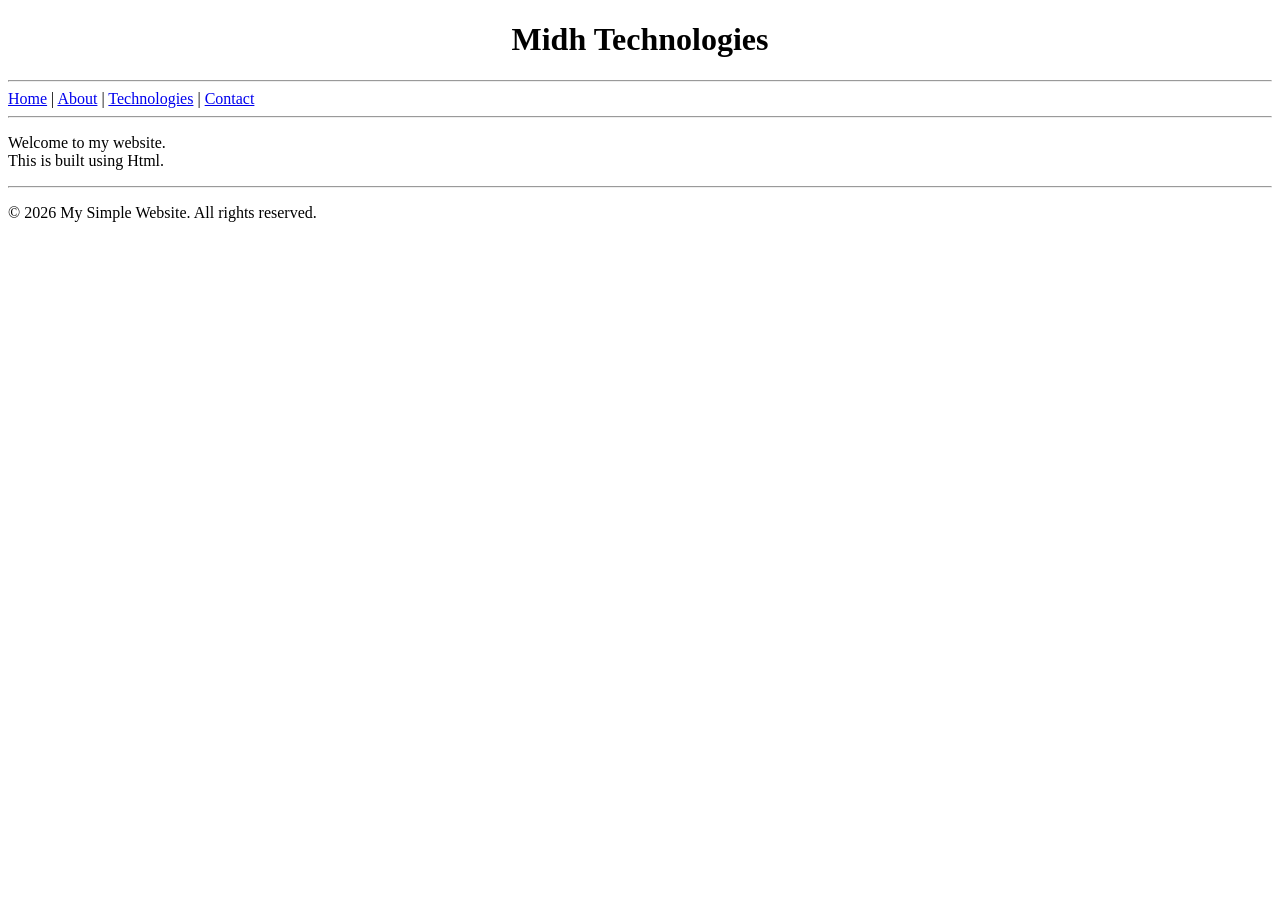
<file: Day1_Practice(HTML)/Multipage_Midhtech/index.html>
<!DOCTYPE html>
<html lang="en">
<head>
    <meta charset="UTF-8">
    <meta name="viewport" content="width=device-width, initial-scale=1.0">
    <title>Document</title>
</head>
<body>
    <center><h1>Midh Technologies</h1></center>
    <hr>
    <a href="index.html">Home</a> |
    <a href="about.html">About</a> |
    <a href="technologies.html">Technologies</a> |
    <a href="contact.html">Contact</a>
    <hr>
    <p>Welcome to my website. <br>This is built using Html.</p>
    <hr>
    <footer>
        <p>&copy; 2026 My Simple Website. All rights reserved.</p>
    </footer>
</body>
</html>
</file>
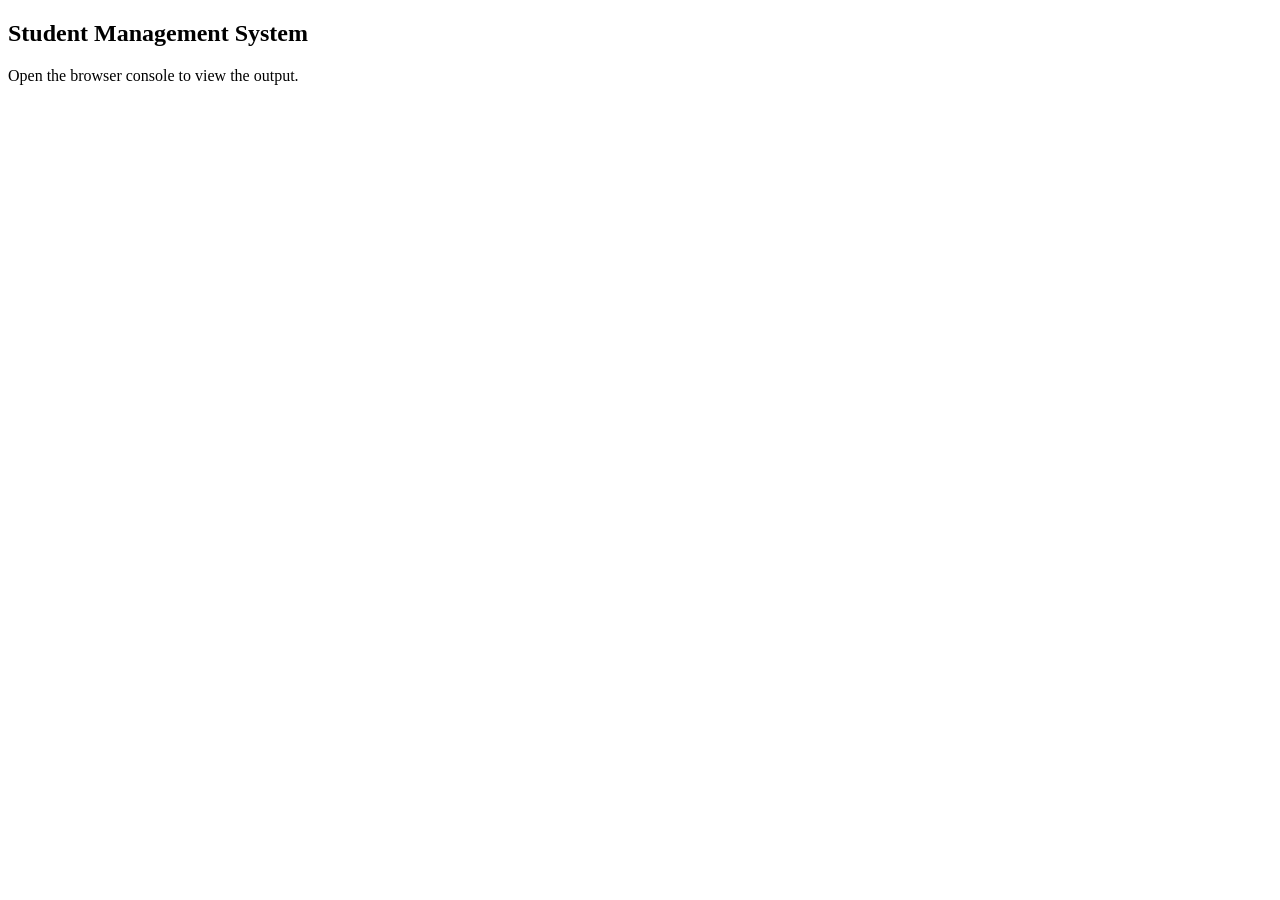
<file: Day4(JS)/Student Management System/index.html>
<!DOCTYPE html>
<html>
<head>
    <title>Student Management System</title>
</head>
<body>
    <h2>Student Management System</h2>
    <p>Open the browser console to view the output.</p>
    <script src="Script1.js"></script>
</body>
</html>
</file>
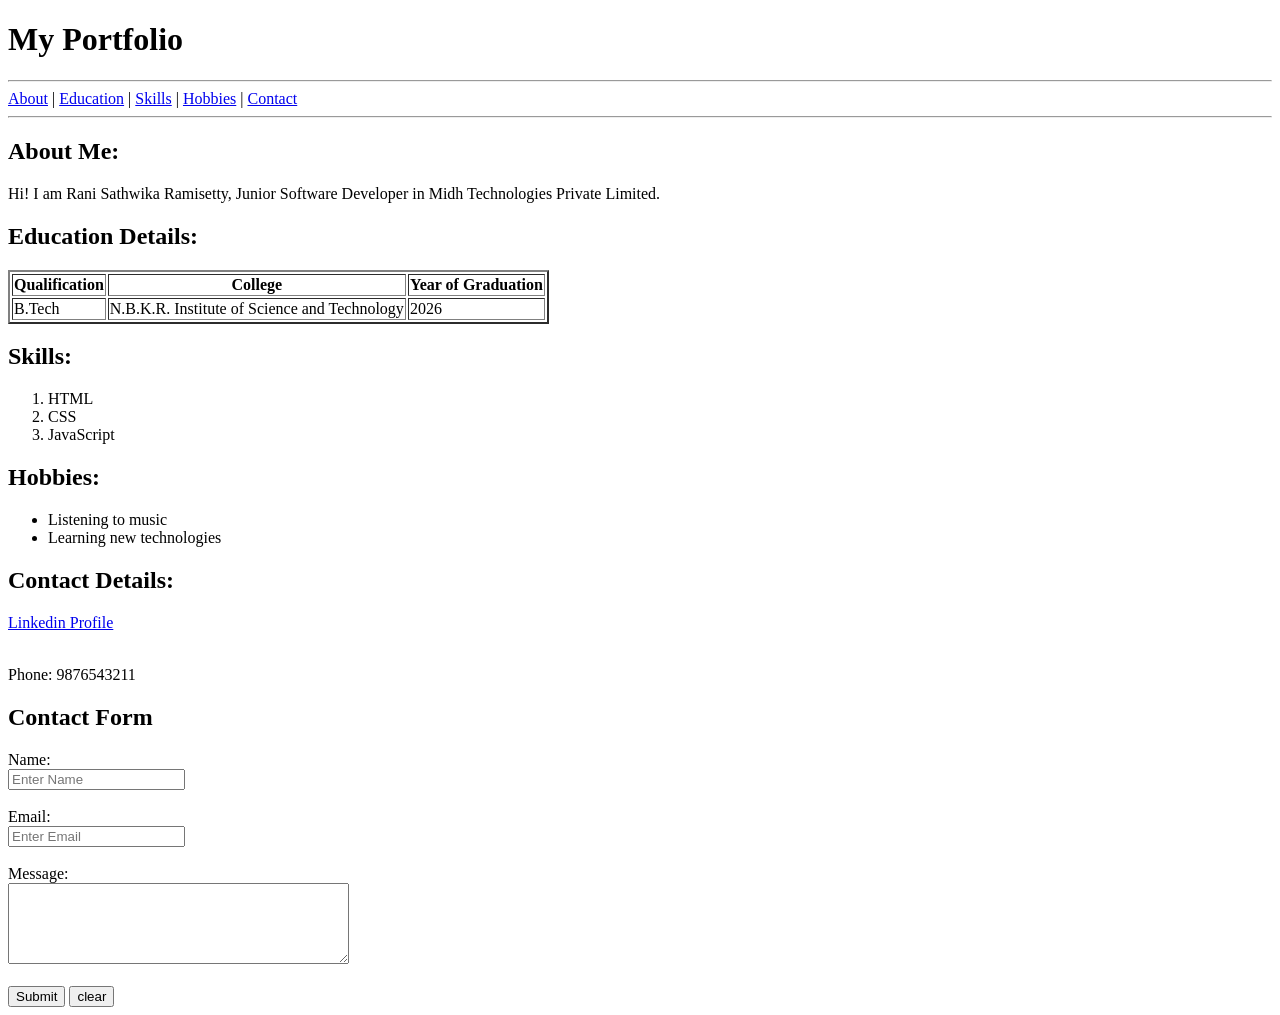
<file: Day1_Practice(HTML)/Portfolio_Midhtech.html>
<!DOCTYPE html>
<html>
<head>
<title>Personal Portfolio Website</title>
</head>
<body>
<h1>My Portfolio</h1>
<hr>
<a href="#about">About</a> |
<a href="#education">Education</a> |
<a href="#skills">Skills</a> |
<a href="#hobbies">Hobbies</a> |
<a href="#contact">Contact</a>
<hr>
<h2 id="about"></h2>

<h2 id="education"></h2>

<h2 id="skills"></h2>

<h2 id="hobbies"></h2>

<h2 id="contact"></h2>
<!-- <img src="" alt="Profile Image" width="150" height="150"> -->

<h2>About Me:</h2>
<p>Hi! I am Rani Sathwika Ramisetty, Junior Software Developer in Midh Technologies Private Limited.</p>


<h2>Education Details:</h2>
<table Border="2">
<tr>
<th>Qualification</th>
<th>College</th>
<th>Year of Graduation</th>
</tr>
<tr>
<td>B.Tech</td>
<td>N.B.K.R. Institute of Science and Technology</td>
<td>2026</td>
</tr>
</table>



<h2>Skills:</h2>
<ol>
<li>HTML</li>
<li>CSS</li>
<li>JavaScript</li>
</ol>
<h2>Hobbies:</h2>
<ul>
<li>Listening to music</li>
<li>Learning new technologies</li>
</ul>



<h2>Contact Details:</h2>
<!-- <a href="mailto:ranisathwika@gmail.com">Email</a><br><br> -->
<a href="https://www.linkedin.com/in/rani-sathwika">Linkedin Profile</a><br><br>
<p>Phone: 9876543211</p>


<h2>Contact Form</h2>
<div>
<form>
<label>Name:</label><br>
<input type="text" placeholder="Enter Name"><br><br>
<label>Email:</label><br>
<input type="email" placeholder="Enter Email"><br><br>
<label>Message:</label><br>
<textarea rows="5" cols="40"></textarea><br><br>
<input type="Submit" value="Submit"/>
<input type="reset" value="clear"/>
</div>
</form>
</body>
<html>
</file>
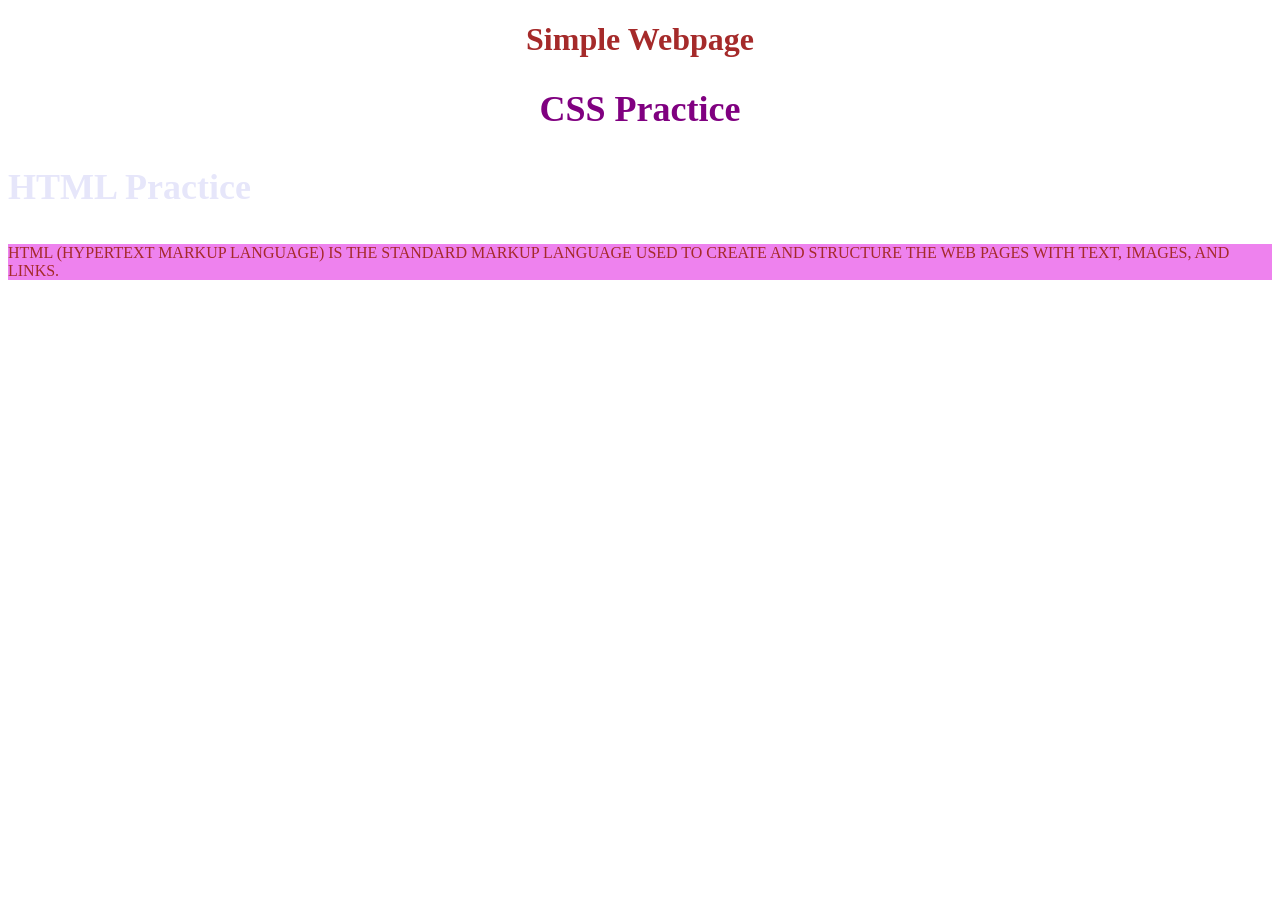
<file: Day2_Practice(HTML,CSS)/Practice1.html>
<!DOCTYPE html>
<html>
<head>
<title>Practice</title>
<link rel="stylesheet" href="style1.css">
</head>
<body>
<center><h1>Simple Webpage</h1></center>
<h2 class="highlight">CSS Practice</h2>
<h3 id="highlighter">HTML Practice</h3>
<p id="bold">HTML (HYPERTEXT MARKUP LANGUAGE) IS THE STANDARD MARKUP LANGUAGE USED TO CREATE AND STRUCTURE THE WEB PAGES WITH TEXT, IMAGES, AND LINKS.</P>
</body>
</html>
</file>
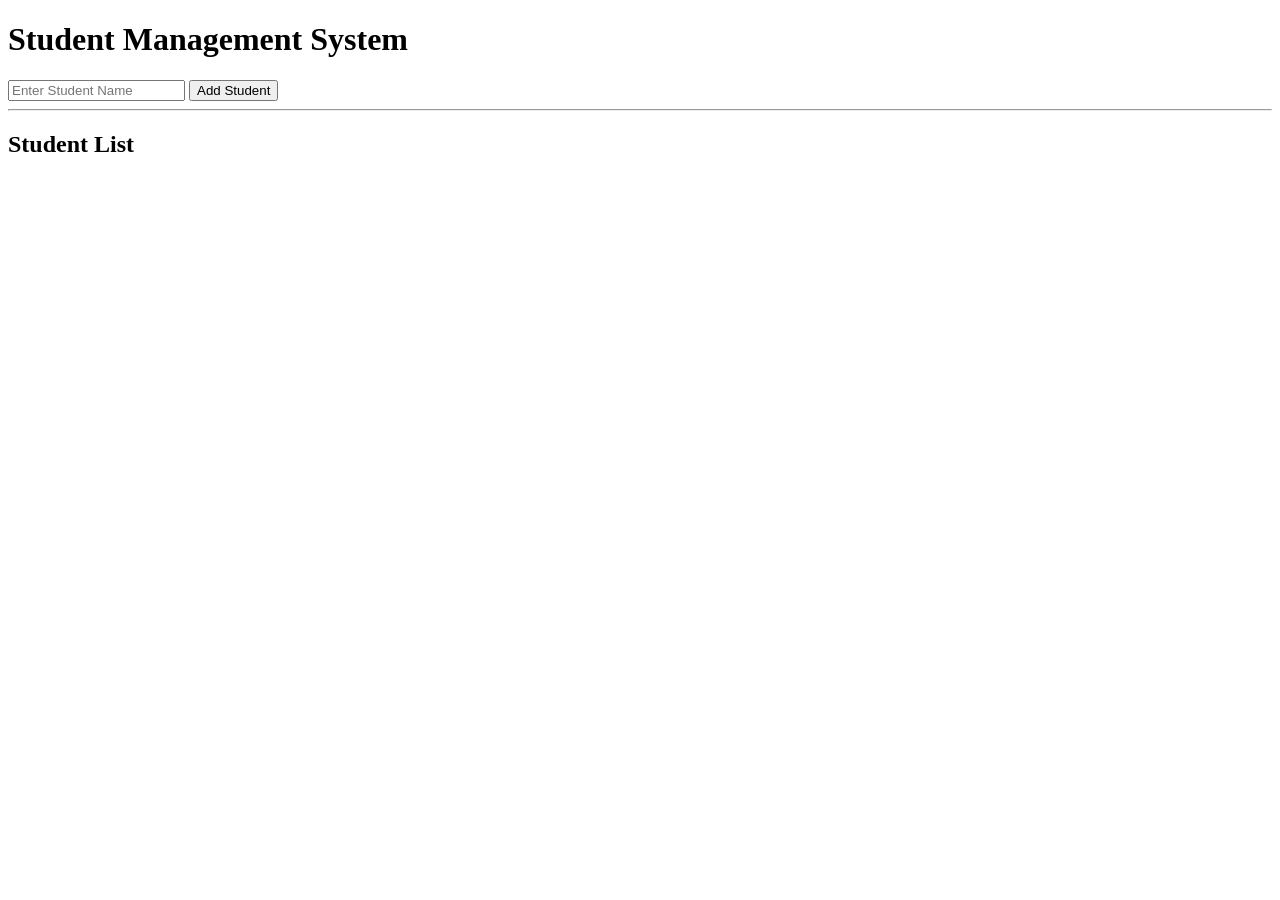
<file: Day4(JS)/Practice4.html>
<!DOCTYPE html>
<html lang="en">
<head>
    <meta charset="UTF-8">
    <meta name="viewport" content="width=device-width, initial-scale=1.0">
    <title>Document</title>
</head>
<body>
    <h1>Student Management System</h1>
    <input type="text" id="name" placeholder="Enter Student Name">
    <button onclick="addStudent()">Add Student</button>
    <hr>
<h2>
    Student List
</h2>
<ul
    id="list"></ul>
<script src="Script.js"></script>
</body>
</html>
</file>
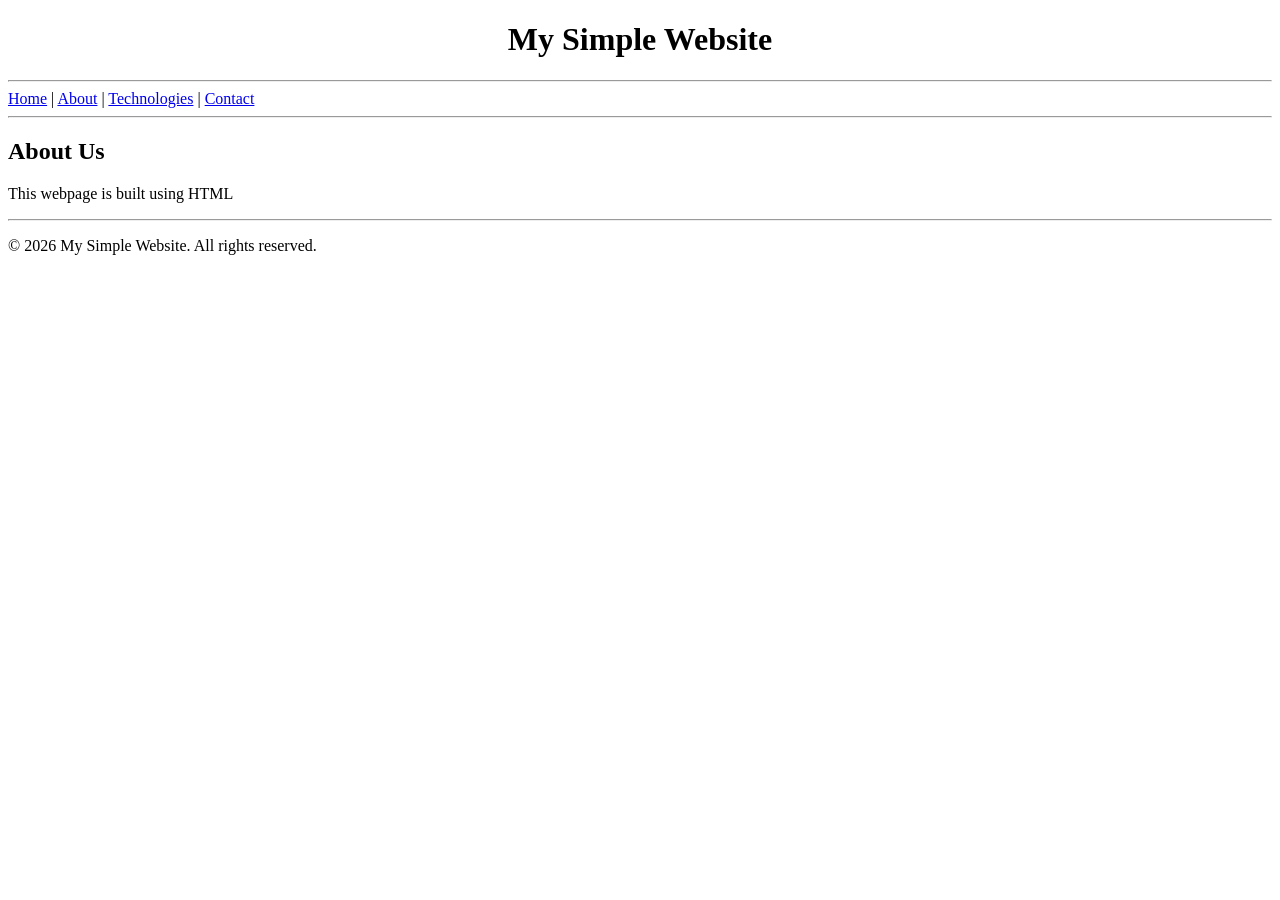
<file: Day1_Practice(HTML)/Multipage_Midhtech/about.html>
<!DOCTYPE html>
<html lang="en">
<head>
    <meta charset="UTF-8">
    <meta name="viewport" content="width=device-width, initial-scale=1.0">
    <title>Document</title>
</head>
<body>
    <center><h1>My Simple Website</h1></center>
    <hr>
    <a href="index.html">Home</a> |
    <a href="about.html">About</a> |
    <a href="technologies.html">Technologies</a> |
    <a href="contact.html">Contact</a>
<hr>
<h2>About Us</h2>
    <p>This webpage is built using HTML</p>
    <hr>
     <footer>
        <p>&copy; 2026 My Simple Website. All rights reserved.</p>
    </footer>
</body>
</html>
</file>
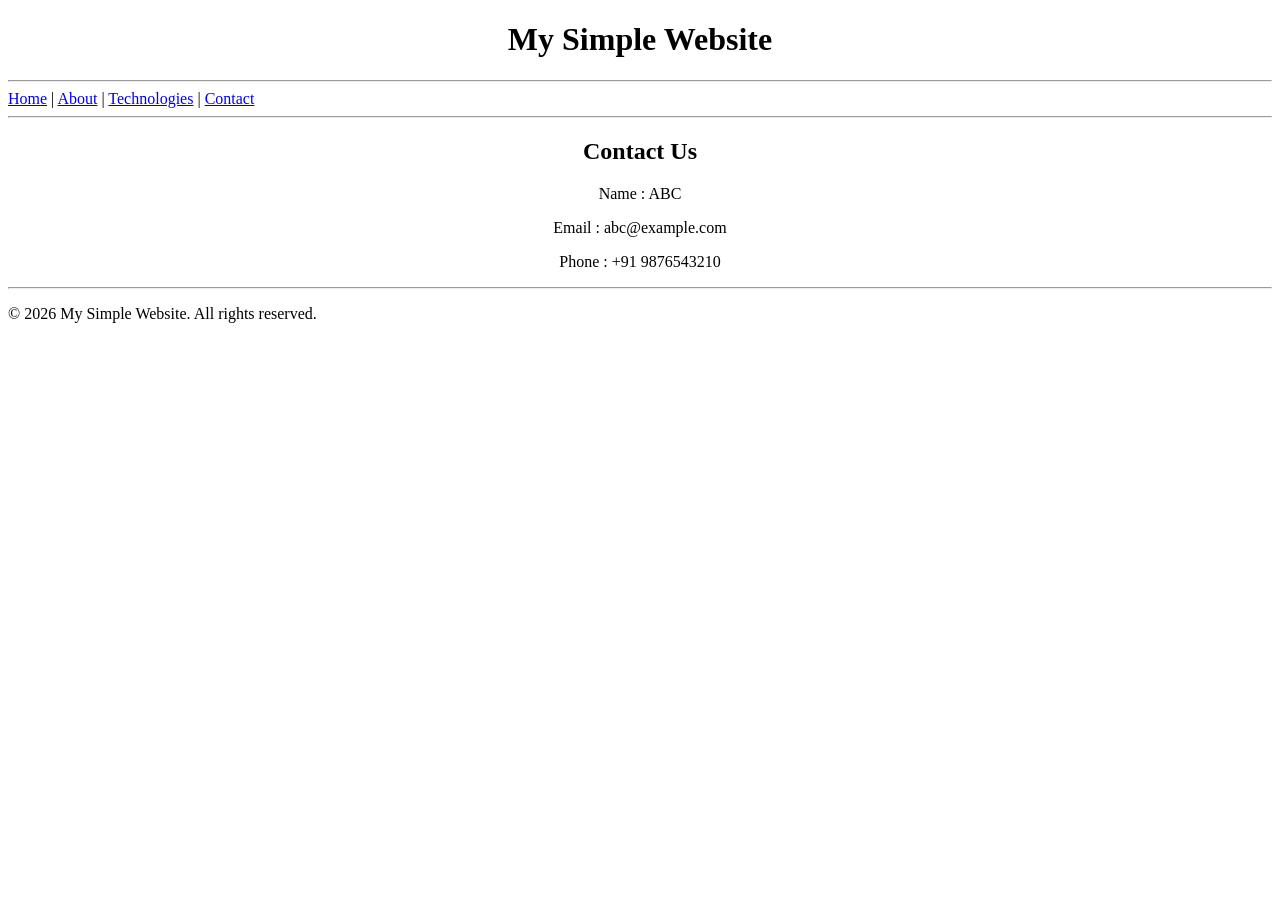
<file: Day1_Practice(HTML)/Multipage_Midhtech/contact.html>
<!DOCTYPE html>
<html lang="en">
<head>
    <meta charset="UTF-8">
    <meta name="viewport" content="width=device-width, initial-scale=1.0">
    <title>Document</title>
</head>
<body>
    <center><h1>My Simple Website</h1></center>
    <hr>
    <a href="index.html">Home</a> |
    <a href="about.html">About</a> |
    <a href="technologies.html">Technologies</a> |
    <a href="contact.html">Contact</a>
    <hr>
       <center>
           <h2>Contact Us</h2>

    <p>Name : ABC</p>
    <p>Email : abc@example.com</p>
    <p>Phone : +91 9876543210</p>
       </center>

    <hr>
    <footer>
        <p>&copy; 2026 My Simple Website. All rights reserved.</p>
    </footer>
</body>
</html>
</file>
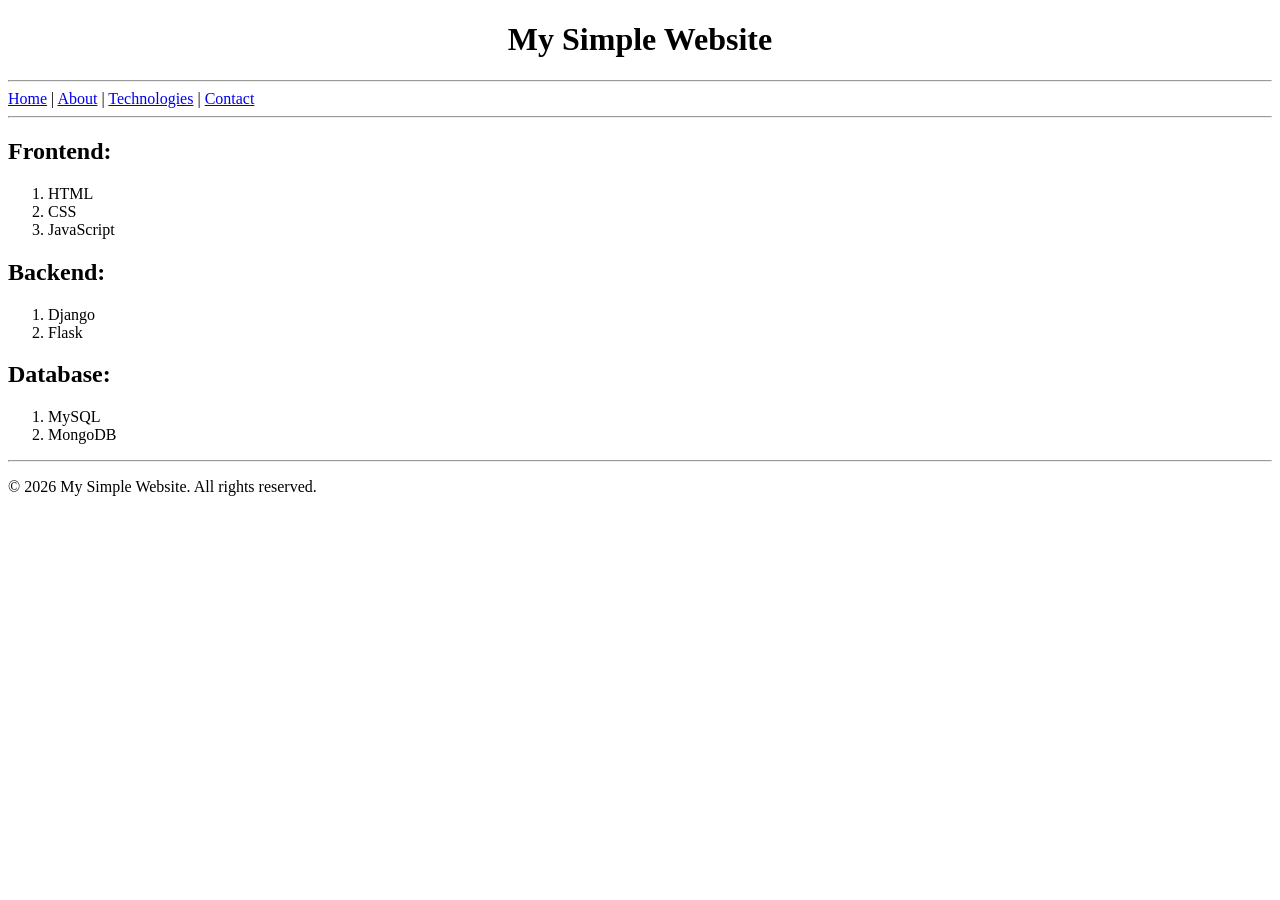
<file: Day1_Practice(HTML)/Multipage_Midhtech/technologies.html>
<!DOCTYPE html>
<html lang="en">
<head>
    <meta charset="UTF-8">
    <meta name="viewport" content="width=device-width, initial-scale=1.0">
    <title>Document</title>
</head>
<body>
    <center><h1>My Simple Website</h1></center>
    <hr>
    <a href="index.html">Home</a> |
    <a href="about.html">About</a> |
    <a href="technologies.html">Technologies</a> |
    <a href="contact.html">Contact</a>
    <hr>
    <h2>Frontend:</h2>
    <ol>
        <li>HTML</li>
        <li>CSS</li>
        <li>JavaScript</li>
    </ol>
    <h2>Backend:</h2>
    <ol>
        <li>Django</li>
        <li>Flask</li>
    </ol>
    <h2>Database:</h2>
    <ol>
         <li>MySQL</li>
         <li>MongoDB</li>
    </ol>    
    <hr>
    <footer>
        <p>&copy; 2026 My Simple Website. All rights reserved.</p>
    </footer>
</body>
</html>
</file>
<file: Day2_Practice(HTML,CSS)/style1.css>
h1{
  color:brown;
}
.highlight{
  color:purple;
  text-align:center;
  font-size:36px;
  background-color:white;
}
#highlighter{
  color:lavender;
  font-size:36px;
}
#bold{
  color:brown;
  background-color:violet;
}
</file>
